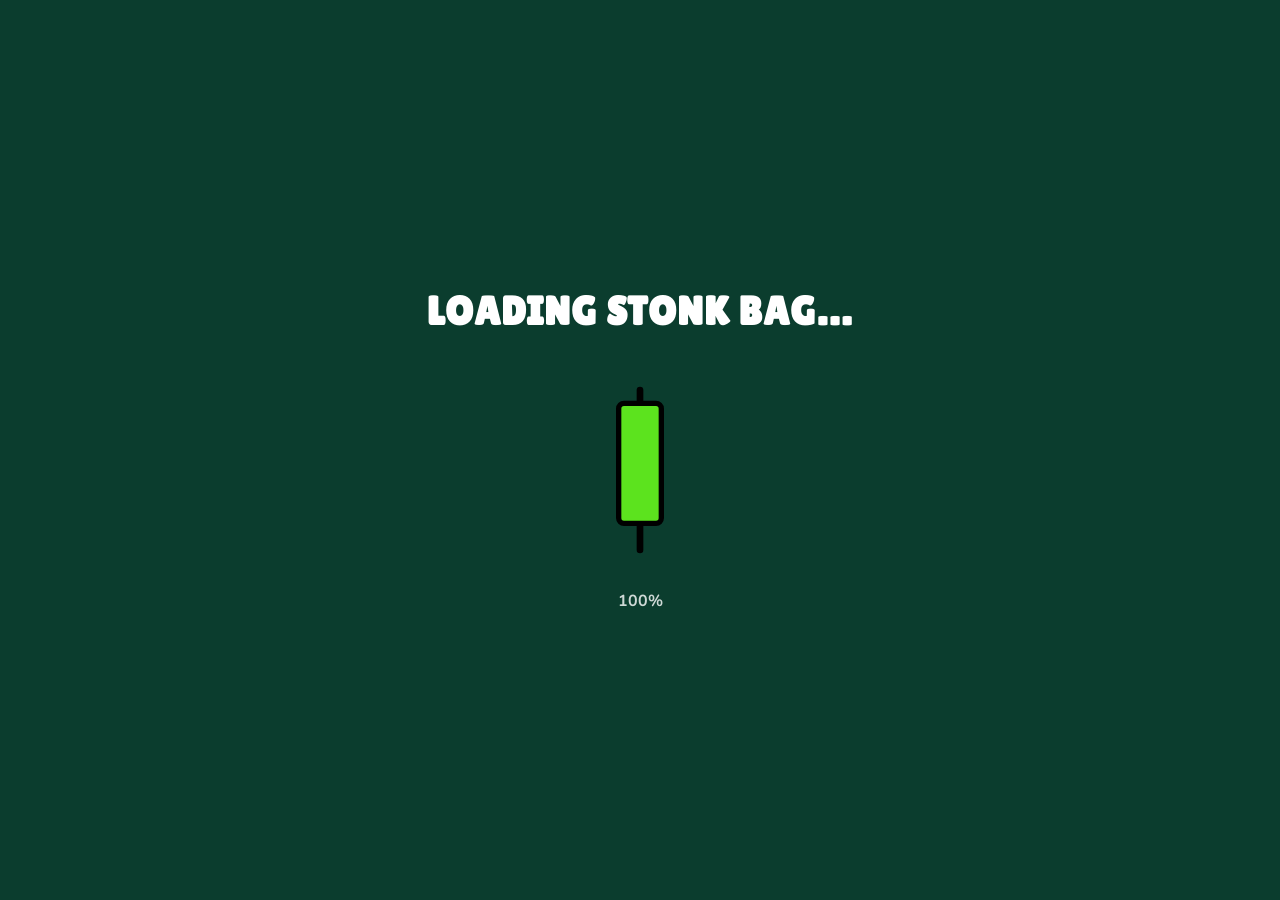
<file: stonkszn/portfolio.html>
<!DOCTYPE html>
<html lang="en">
<head>
  <meta charset="UTF-8">
  <meta name="viewport" content="width=device-width, initial-scale=1">
  <title>Stonk Bag — Wallet Portfolio | $STONKSZN</title>
  <meta name="description" content="Paste any Robinhood Chain wallet address and see which tracked stonk tokens it holds. Read-only — no wallet connection required.">
  <meta name="theme-color" content="#0B3D2E">
  <link rel="canonical" href="https://stonkszn.world/portfolio.html">
  <link rel="icon" type="image/png" href="img/favicon.png">
  <link rel="apple-touch-icon" href="img/apple-touch-icon.png">
  <meta property="og:type" content="website">
  <meta property="og:url" content="https://stonkszn.world/portfolio.html">
  <meta property="og:title" content="Stonk Bag — Wallet Portfolio | $STONKSZN">
  <meta property="og:description" content="Paste any Robinhood Chain wallet address and see which tracked stonk tokens it holds.">
  <meta property="og:image" content="img/og.jpg">
  <meta name="twitter:card" content="summary_large_image">
  <meta name="twitter:title" content="Stonk Bag — Wallet Portfolio">
  <meta name="twitter:description" content="Check any wallet's stonk token holdings on Robinhood Chain. Read-only.">
  <meta name="twitter:image" content="img/og.jpg">
  <link rel="preconnect" href="https://fonts.googleapis.com">
  <link rel="preconnect" href="https://fonts.gstatic.com" crossorigin="">
  <link href="https://fonts.googleapis.com/css2?family=Lilita+One&family=Nunito:wght@600;700;800;900&display=swap" rel="stylesheet">
  <link rel="stylesheet" href="css/styles.css">
</head>
<body>
  <!-- Loading -->
  <div id="loading" class="loading-screen" role="status" aria-live="polite" aria-label="Loading Stonk Bag">
    <p class="loading-title">LOADING STONK BAG…</p>
    <div class="loading-candle-wrap">
      <svg class="loading-candle" viewBox="0 0 48 140" aria-hidden="true">
        <line x1="24" y1="10" x2="24" y2="130" stroke="#000" stroke-width="5" stroke-linecap="round"></line>
        <rect id="candle-fill" x="8" y="110" width="32" height="8" rx="4" fill="#5CE31E" stroke="#000" stroke-width="4"></rect>
      </svg>
    </div>
    <p id="loading-pct" class="loading-pct">0%</p>
  </div>

  <a class="skip-link" href="#main">Skip to content</a>

  <div class="custom-cursor-dot" id="cursor-dot" hidden></div>

  <!-- Nav -->
  <header class="site-header" id="site-header">
    <nav class="nav" aria-label="Primary">
      <a class="nav-brand" href="index.html#hero">
        <img src="img/logo.png" alt="" width="40" height="40" class="nav-logo">
        <span>$STONKSZN</span>
      </a>
      <ul class="nav-links">
        <li><a href="index.html#about">About</a></li>
        <li><a href="index.html#stonkverse">Stonkverse</a></li>
        <li><a href="index.html#tokenomics">Tokenomics</a></li>
        <li><a href="index.html#how-to-buy">How to Buy</a></li>
        <li><a href="index.html#community">Community</a></li>
        <li><a href="portfolio.html" aria-current="page">Portfolio</a></li>
      </ul>
      <a class="comic-btn comic-btn--primary nav-buy" href="index.html#tokenomics">BUY $STONKSZN</a>
      <button type="button" class="nav-toggle" id="nav-toggle" aria-expanded="false" aria-controls="mobile-menu" aria-label="Open menu">
        <span></span><span></span><span></span>
      </button>
    </nav>
    <div class="mobile-menu" id="mobile-menu">
      <ul>
        <li><a href="index.html#about">About</a></li>
        <li><a href="index.html#stonkverse">Stonkverse</a></li>
        <li><a href="index.html#tokenomics">Tokenomics</a></li>
        <li><a href="index.html#how-to-buy">How to Buy</a></li>
        <li><a href="index.html#community">Community</a></li>
        <li><a href="portfolio.html">Portfolio</a></li>
        <li><a class="comic-btn comic-btn--primary" href="index.html#tokenomics">BUY $STONKSZN</a></li>
      </ul>
    </div>
  </header>

  <main id="main" hidden>
    <!-- Portfolio hero -->
    <section class="section section--forest portfolio-hero">
      <div class="container container--mid center">
        <h1 class="section-title text-white">CHECK YOUR <span class="text-lime">STONK BAG</span></h1>
        <p class="section-lead text-white-80">Paste any Robinhood Chain wallet address to see which tracked stonk tokens it's holding. Fully read-only — nothing to connect, sign, or approve.</p>

        <div class="comic-panel wallet-search-panel">
          <label class="wallet-search-label" for="wallet-input">Wallet Address</label>
          <div class="wallet-search-row">
            <input id="wallet-input" class="wallet-input" type="text" placeholder="0x..." autocomplete="off" spellcheck="false" inputmode="text">
            <button type="button" class="comic-btn comic-btn--primary" id="wallet-search-btn">CHECK BALANCE</button>
          </div>
          <p class="wallet-search-hint" id="wallet-hint"></p>
        </div>
      </div>
    </section>

    <!-- Results -->
    <section class="section section--cream">
      <div class="container">
        <div class="portfolio-state" id="portfolio-idle">
          <p>Enter a wallet address above to see what's in the bag.</p>
        </div>

        <div class="portfolio-state" id="portfolio-loading" hidden>
          <div class="portfolio-spinner" aria-hidden="true"></div>
          <p>Scanning Robinhood Chain…</p>
        </div>

        <div class="portfolio-state" id="portfolio-error" hidden>
          <p class="portfolio-error-text" id="portfolio-error-text">Something went wrong.</p>
        </div>

        <div id="portfolio-results-content" hidden>
          <div class="comic-panel wallet-native-card">
            <p class="tok-label">Native Balance</p>
            <p class="wallet-native-value"><span id="native-balance">0</span> ETH</p>
            <p class="wallet-address-echo" id="address-echo"></p>
          </div>

          <h2 class="portfolio-subtitle">IN THE BAG</h2>
          <ul class="stonk-grid" id="holdings-grid"></ul>
          <p class="no-holdings" id="no-holdings" hidden>No tracked stonk tokens found in this wallet yet.</p>

          <details class="portfolio-tracked">
            <summary>ALL TRACKED STONKS (<span id="tracked-count">0</span>)</summary>
            <ul class="tracked-pill-list" id="tracked-pill-list"></ul>
          </details>
        </div>
      </div>
    </section>
  </main>

  <footer class="site-footer" id="site-footer" hidden>
    <div class="container footer-grid">
      <div>
        <a class="nav-brand" href="index.html#hero">
          <img src="img/logo.png" alt="" width="48" height="48" class="nav-logo">
          <span>$STONKSZN</span>
        </a>
        <p class="footer-tag">$STONKSZN is leading every stonks token into the crypto market.</p>
      </div>
      <div>
        <p class="footer-head">Navigate</p>
        <ul class="footer-links">
          <li><a href="index.html#about">About</a></li>
          <li><a href="index.html#stonkverse">Stonkverse</a></li>
          <li><a href="index.html#tokenomics">Tokenomics</a></li>
          <li><a href="index.html#how-to-buy">How to Buy</a></li>
          <li><a href="index.html#community">Community</a></li>
          <li><a href="portfolio.html">Portfolio</a></li>
        </ul>
      </div>
      <div>
        <p class="footer-head">Community</p>
        <ul class="footer-links">
          <li>
            <a href="https://x.com/stonksznrh" target="_blank" rel="noopener noreferrer">
              <img class="footer-social-svg footer-social-svg--light" src="img/icons/x.svg" alt="" width="16" height="16">
              X / Twitter
            </a>
          </li>
          <li>
            <a href="https://t.me/STONKSZN_RH" target="_blank" rel="noopener noreferrer">
              <img class="footer-social-svg footer-social-svg--light" src="img/icons/telegram.svg" alt="" width="16" height="16">
              Telegram
            </a>
          </li>
          <li>
            <a href="https://dexscreener.com/robinhood" target="_blank" rel="noopener noreferrer">
              <img class="footer-social-svg" src="img/icons/dexscreener.svg" alt="" width="16" height="16">
              DexScreener
            </a>
          </li>
        </ul>
      </div>
    </div>
    <div class="container">
      <div class="comic-panel footer-contract">
        <p class="tok-label">Contract Address</p>
        <div class="tok-row">
          <code id="footer-contract">CA SOON</code>
          <button type="button" class="comic-btn comic-btn--primary" id="copy-footer" disabled>COPY</button>
        </div>
      </div>
      <p class="disclaimer">$STONKSZN is a community-driven meme token created for entertainment purposes. It does not provide financial advice or promise financial returns. Always conduct your own research. Balances shown on this page are read directly from Robinhood Chain and are provided for informational purposes only.</p>
      <p class="copyright">© <span id="year">2026</span> Stonk Season ($STONKSZN). All rights reserved. For entertainment purposes only.</p>
    </div>
  </footer>

  <script src="js/config.js" defer></script>
  <script src="js/wallet.js" defer></script>
</body>
</html>
</file>
<file: stonkszn/css/styles.css>
/* Stonk Season — static site styles */

:root {
  --forest: #0b3d2e;
  --forest-deep: #06281e;
  --lime: #5ce31e;
  --lime-bright: #7cff3a;
  --ink: #0a0a0a;
  --cream: #f3efe6;
  --blue: #2563eb;
  --red: #e11d48;
  --gold: #f5c518;
  --font-display: "Lilita One", system-ui, sans-serif;
  --font-body: "Nunito", system-ui, sans-serif;
}

*,
*::before,
*::after {
  box-sizing: border-box;
}

html {
  scroll-behavior: smooth;
}

@media (prefers-reduced-motion: reduce) {
  html {
    scroll-behavior: auto;
  }
}

body {
  margin: 0;
  background: var(--forest);
  color: #fff;
  font-family: var(--font-body);
  font-weight: 700;
  overflow-x: hidden;
}

img {
  max-width: 100%;
  height: auto;
  display: block;
}

a {
  color: inherit;
}

ul,
ol {
  list-style: none;
  margin: 0;
  padding: 0;
}

h1,
h2,
h3 {
  font-family: var(--font-display);
  font-weight: 400;
  line-height: 0.95;
  margin: 0;
}

p {
  margin: 0;
}

.text-lime {
  color: var(--lime);
}
.text-forest {
  color: var(--forest);
}
.text-white {
  color: #fff;
}
.text-white-80 {
  color: rgba(255, 255, 255, 0.8);
}

.container {
  width: min(1120px, calc(100% - 2rem));
  margin-inline: auto;
}
.container--narrow {
  width: min(720px, calc(100% - 2rem));
}
.container--mid {
  width: min(960px, calc(100% - 2rem));
}
.center {
  text-align: center;
}

.skip-link {
  position: absolute;
  left: -9999px;
  top: 0;
  z-index: 110;
  background: var(--lime);
  color: var(--ink);
  padding: 0.75rem 1rem;
  border-radius: 10px;
  border: 3px solid var(--ink);
  font-weight: 800;
}
.skip-link:focus {
  left: 0.75rem;
  top: 0.75rem;
}

/* Loading */
.loading-screen {
  position: fixed;
  inset: 0;
  z-index: 100;
  display: flex;
  flex-direction: column;
  align-items: center;
  justify-content: center;
  background: var(--forest);
}
.loading-title {
  font-family: var(--font-display);
  font-size: clamp(1.5rem, 5vw, 2.5rem);
  letter-spacing: 0.02em;
  margin-bottom: 2.5rem;
  text-align: center;
  padding: 0 1rem;
}
.loading-candle-wrap {
  height: 12rem;
  width: 4rem;
}
.loading-candle {
  width: 100%;
  height: 100%;
}
.loading-pct {
  margin-top: 1.5rem;
  opacity: 0.8;
  font-variant-numeric: tabular-nums;
}
.loading-screen.is-done {
  opacity: 0;
  pointer-events: none;
  transition: opacity 0.35s ease;
}

/* Header */
.site-header {
  position: fixed;
  inset-inline: 0;
  top: 0;
  z-index: 50;
  padding: 1rem 0;
  transition: padding 0.3s, background 0.3s, box-shadow 0.3s;
}
.site-header.is-scrolled {
  padding: 0.5rem 0;
  background: rgba(11, 61, 46, 0.95);
  border-bottom: 3px solid var(--ink);
  box-shadow: 0 4px 0 #000;
}
.nav {
  width: min(1120px, calc(100% - 2rem));
  margin-inline: auto;
  display: flex;
  align-items: center;
  justify-content: space-between;
  gap: 1rem;
}
.nav-brand {
  display: inline-flex;
  align-items: center;
  gap: 0.5rem;
  text-decoration: none;
  font-family: var(--font-display);
  font-size: 1.35rem;
  letter-spacing: 0.02em;
}
.nav-logo {
  width: 2.5rem;
  height: 2.5rem;
  border-radius: 0.75rem;
  border: 2.5px solid var(--ink);
  object-fit: cover;
  box-shadow: 2px 2px 0 #000;
}
.nav-brand:hover .nav-logo {
  transform: rotate(-8deg);
}
.nav-links {
  display: none;
  gap: 0.25rem;
}
.nav-links a {
  text-decoration: none;
  padding: 0.5rem 0.75rem;
  border-radius: 8px;
  font-size: 0.9rem;
  font-weight: 800;
  color: rgba(255, 255, 255, 0.9);
}
.nav-links a:hover {
  color: var(--lime);
}
.nav-buy {
  display: none;
  padding: 0.65rem 1.1rem !important;
  font-size: 1rem !important;
}
.nav-toggle {
  width: 2.75rem;
  height: 2.75rem;
  border-radius: 12px;
  border: 3px solid var(--ink);
  background: var(--lime);
  box-shadow: 3px 3px 0 #000;
  position: relative;
  cursor: pointer;
}
.nav-toggle span {
  position: absolute;
  left: 0.65rem;
  right: 0.65rem;
  height: 3px;
  background: var(--ink);
  transition: transform 0.2s, opacity 0.2s, top 0.2s;
}
.nav-toggle span:nth-child(1) {
  top: 0.75rem;
}
.nav-toggle span:nth-child(2) {
  top: 50%;
  transform: translateY(-50%);
}
.nav-toggle span:nth-child(3) {
  bottom: 0.75rem;
}
.nav-toggle.is-open span:nth-child(1) {
  top: 50%;
  transform: translateY(-50%) rotate(45deg);
}
.nav-toggle.is-open span:nth-child(2) {
  opacity: 0;
}
.nav-toggle.is-open span:nth-child(3) {
  bottom: auto;
  top: 50%;
  transform: translateY(-50%) rotate(-45deg);
}
.mobile-menu {
  display: none;
  background: var(--forest);
  border-bottom: 3px solid var(--ink);
  padding: 0.5rem 1rem 1rem;
}
.mobile-menu.is-open {
  display: block;
}
.mobile-menu a {
  display: block;
  text-decoration: none;
  padding: 0.85rem 1rem;
  font-family: var(--font-display);
  font-size: 1.25rem;
  border-radius: 12px;
}
.mobile-menu a:hover {
  background: rgba(255, 255, 255, 0.08);
}
.mobile-menu .comic-btn {
  margin-top: 0.5rem;
  width: 100%;
  text-align: center;
}

@media (min-width: 1024px) {
  .nav-links {
    display: flex;
  }
  .nav-buy {
    display: inline-flex;
  }
  .nav-toggle,
  .mobile-menu {
    display: none !important;
  }
}

/* Buttons */
.comic-btn {
  display: inline-flex;
  align-items: center;
  justify-content: center;
  gap: 0.5rem;
  padding: 0.85rem 1.5rem;
  font-family: var(--font-display);
  font-size: 1.15rem;
  text-transform: uppercase;
  letter-spacing: 0.02em;
  text-decoration: none;
  border: 3.5px solid var(--ink);
  border-radius: 18px;
  box-shadow: 4px 4px 0 #000;
  cursor: pointer;
  transition: transform 0.15s, box-shadow 0.15s;
  color: var(--ink);
}
.comic-btn:hover {
  transform: translate(2px, 2px) scale(1.03, 0.97);
  box-shadow: 2px 2px 0 #000;
}
.comic-btn:active {
  transform: translate(3px, 3px) scale(0.96, 1.04);
  box-shadow: 1px 1px 0 #000;
}
.comic-btn:disabled {
  opacity: 0.5;
  pointer-events: none;
}
.comic-btn:focus-visible {
  outline: 3px solid var(--gold);
  outline-offset: 3px;
}
.comic-btn--primary {
  background: var(--lime);
}
.comic-btn--primary:hover {
  background: var(--lime-bright);
}
.comic-btn--ghost {
  background: #fff;
}
.comic-btn--blue {
  background: var(--blue);
  color: #fff;
}
.comic-btn--lg {
  font-size: 1.5rem;
  padding: 1.1rem 2.25rem;
}

.comic-panel {
  border: 3.5px solid var(--ink);
  border-radius: 22px;
  box-shadow: 6px 6px 0 #000;
  background: #fff;
}

/* Sections */
.section {
  padding: 5rem 0;
  scroll-margin-top: 5.5rem;
}
.section--cream {
  background: var(--cream);
  color: var(--ink);
}
.section--forest {
  background: var(--forest);
  color: #fff;
}
.section-title {
  font-size: clamp(2.25rem, 7vw, 3.75rem);
  text-align: center;
}
.section-lead {
  margin: 1rem auto 0;
  max-width: 40rem;
  text-align: center;
  font-size: 1.05rem;
}

/* Hero */
.hero {
  position: relative;
  min-height: 100svh;
  display: flex;
  flex-direction: column;
  overflow: hidden;
  padding-top: 5.5rem;
  background: var(--forest);
}
.hero-bg {
  position: absolute;
  inset: 0;
  pointer-events: none;
  opacity: 1;
  z-index: 0;
}
.hero-bg-img {
  position: absolute;
  inset: 0;
  width: 100%;
  height: 100%;
  object-fit: cover;
  object-position: center;
}
.hero-bg-scrim {
  position: absolute;
  inset: 0;
  background: rgba(11, 61, 46, 0.52);
}
.hero-chart {
  position: absolute;
  border: 5px solid #000;
  border-radius: 16px;
  background: #0b7a4b;
  opacity: 0.55;
  z-index: 1;
}
.hero-chart--left {
  left: -4%;
  top: 22%;
  width: min(38%, 26rem);
  height: 11rem;
}
.hero-chart--right {
  right: -4%;
  top: 32%;
  width: min(32%, 20rem);
  height: 10rem;
  background: #064e3b;
}
.hero-inner {
  position: relative;
  z-index: 2;
  width: min(1120px, calc(100% - 2rem));
  margin: 0 auto;
  flex: 1;
  display: flex;
  flex-direction: column;
  align-items: center;
  text-align: center;
  padding-bottom: 1.5rem;
}
.hero-title {
  font-size: clamp(2.75rem, 12vw, 7rem);
  color: #fff;
}
.comic-impact {
  text-shadow: 3px 3px 0 #000, -1px -1px 0 #000, 1px -1px 0 #000, -1px 1px 0 #000;
}
.hero-sub {
  margin-top: 1rem;
  max-width: 36rem;
  font-size: clamp(1rem, 2.5vw, 1.15rem);
  color: rgba(255, 255, 255, 0.9);
}
.hero-contract {
  position: relative;
  z-index: 2;
  margin-top: 1.1rem;
  display: inline-flex;
  align-items: center;
  gap: 0.6rem;
  flex-wrap: wrap;
  justify-content: center;
  max-width: min(90vw, 34rem);
  background: rgba(243, 239, 230, 0.96);
  border: 3px solid var(--ink);
  border-radius: 999px;
  padding: 0.5rem 0.5rem 0.5rem 1.1rem;
  box-shadow: 3px 3px 0 rgba(0, 0, 0, 0.4);
}
.hero-contract-label {
  font-weight: 900;
  font-size: 0.72rem;
  letter-spacing: 0.08em;
  color: var(--forest);
  text-transform: uppercase;
  white-space: nowrap;
}
.hero-contract code {
  font-family: ui-monospace, monospace;
  font-size: 0.75rem;
  font-weight: 700;
  color: var(--ink);
  word-break: break-all;
  line-height: 1.3;
}
.hero-contract-copy {
  flex-shrink: 0;
  border: 2.5px solid var(--ink);
  background: var(--lime);
  color: var(--ink);
  font-weight: 900;
  font-size: 0.68rem;
  letter-spacing: 0.04em;
  padding: 0.4rem 0.8rem;
  border-radius: 999px;
  cursor: pointer;
  white-space: nowrap;
  transition: transform 0.15s ease, background 0.15s ease;
}
.hero-contract-copy:hover {
  transform: translateY(-1px);
  background: var(--lime-bright);
}
@media (max-width: 480px) {
  .hero-contract {
    padding: 0.5rem 0.5rem 0.5rem 0.9rem;
  }
  .hero-contract code {
    font-size: 0.68rem;
  }
}
.hero-mascot-wrap {
  position: relative;
  margin-top: 1.25rem;
  width: min(78vw, 360px);
}
.hero-coins {
  position: absolute;
  left: 50%;
  top: -10%;
  bottom: -5%;
  width: min(100vw, 52rem);
  transform: translateX(-50%);
  overflow: hidden;
  pointer-events: none;
  z-index: 0;
}
.hero-mascot {
  position: relative;
  z-index: 1;
}
.hero-coin {
  position: absolute;
  bottom: -10%;
  width: 3rem;
  height: 3rem;
  animation: coin-rise linear infinite;
  opacity: 0;
  border-radius: 50%;
  border: 3px solid var(--ink);
  background: #fff;
  overflow: hidden;
  box-shadow: 3px 3px 0 rgba(0, 0, 0, 0.45);
}
.hero-coin img {
  width: 100%;
  height: 100%;
  object-fit: contain;
  padding: 12%;
  background: #fff;
}
.hero-mascot img,
.final-mascot img {
  width: 100%;
  filter: drop-shadow(4px 6px 0 rgba(0, 0, 0, 0.35));
}
.hero-ctas {
  margin-top: 1.25rem;
  display: flex;
  flex-wrap: wrap;
  gap: 0.75rem;
  justify-content: center;
}
.hero-slogan {
  margin-top: 1.1rem;
  color: var(--gold);
  font-weight: 800;
  font-size: 0.95rem;
}

.market-ticker {
  position: relative;
  z-index: 2;
  margin-top: auto;
  overflow: hidden;
  border-block: 3.5px solid var(--ink);
  background: var(--ink);
}
.ticker-track {
  display: flex;
  width: max-content;
  animation: ticker-scroll 32s linear infinite;
}
.ticker-item {
  display: flex;
  align-items: center;
  gap: 0.75rem;
  padding: 0.65rem 1.25rem;
  white-space: nowrap;
  font-family: var(--font-display);
  font-size: 1.15rem;
  color: var(--lime);
}
.ticker-dot {
  width: 0.55rem;
  height: 0.55rem;
  border-radius: 50%;
  background: var(--lime);
}
.ticker-up {
  color: var(--gold);
}

/* About */
.about-panel {
  max-width: 48rem;
  margin: 0 auto 3rem;
  padding: clamp(1.5rem, 4vw, 3rem);
  text-align: center;
  background: #fff;
}
.about-panel h2 {
  font-size: clamp(2rem, 6vw, 3.5rem);
  color: var(--ink);
}
.about-panel p {
  margin-top: 1.25rem;
  font-size: 1.05rem;
  color: rgba(10, 10, 10, 0.85);
  line-height: 1.6;
}
.feature-grid {
  display: grid;
  gap: 1.25rem;
}
@media (min-width: 640px) {
  .feature-grid {
    grid-template-columns: repeat(3, 1fr);
  }
}
.feature-card {
  padding: 1.5rem;
  text-align: center;
  background: #fff;
  transition: transform 0.2s, box-shadow 0.2s;
}
.feature-card:hover {
  transform: translate(-2px, -3px) rotate(-1deg);
  box-shadow: 8px 8px 0 #000;
}
.feature-card h3 {
  margin-top: 1rem;
  font-size: 1.5rem;
}
.feature-card p {
  margin-top: 0.65rem;
  font-size: 0.92rem;
  color: rgba(10, 10, 10, 0.72);
  line-height: 1.5;
}
.feature-icon {
  width: 5.5rem;
  height: 5.5rem;
  margin: 0 auto;
  display: block;
  transition: transform 0.25s ease;
}
.feature-card:hover .feature-icon {
  transform: scale(1.08) rotate(-4deg);
}

/* Stonkverse */
.stonk-grid {
  margin-top: 2.5rem;
  display: grid;
  grid-template-columns: repeat(2, 1fr);
  gap: 1rem;
}
@media (min-width: 640px) {
  .stonk-grid {
    grid-template-columns: repeat(3, 1fr);
  }
}
@media (min-width: 768px) {
  .stonk-grid {
    grid-template-columns: repeat(4, 1fr);
  }
}
@media (min-width: 1024px) {
  .stonk-grid {
    grid-template-columns: repeat(5, 1fr);
  }
}
.coin-card {
  width: 100%;
  padding: 1rem;
  text-align: center;
  background: var(--cream);
  cursor: pointer;
  font: inherit;
  color: var(--ink);
  transition: transform 0.2s, box-shadow 0.2s;
}
.coin-card:hover {
  transform: translateY(-6px) rotate(2deg);
  box-shadow: 8px 8px 0 #000;
}
.coin-card:focus-visible {
  outline: 3px solid var(--gold);
  outline-offset: 3px;
}
.coin-art {
  width: 5rem;
  height: 5rem;
  margin: 0 auto;
  border-radius: 50%;
  border: 3.5px solid var(--ink);
  background: #fff;
  object-fit: contain;
  padding: 0.35rem;
  box-shadow: 3px 3px 0 #000;
}
.coin-card:hover .coin-art {
  animation: coin-tilt 0.55s ease;
}
.coin-name {
  display: block;
  margin-top: 0.75rem;
  font-family: var(--font-display);
  font-size: 1.15rem;
  line-height: 1.1;
}
.coin-ticker {
  display: block;
  color: var(--forest);
  font-weight: 800;
  font-size: 0.85rem;
}
.coin-label {
  display: block;
  margin-top: 0.2rem;
  font-size: 0.7rem;
  text-transform: uppercase;
  letter-spacing: 0.04em;
  color: rgba(10, 10, 10, 0.55);
}

/* Market */
.market-panel {
  margin-top: 2.5rem;
  padding: clamp(1rem, 3vw, 1.5rem);
  background: #06281e;
  position: relative;
  overflow: hidden;
}
.market-hud {
  display: flex;
  flex-wrap: wrap;
  gap: 0.5rem;
  margin-bottom: 0.75rem;
  position: relative;
  z-index: 2;
}
.market-badge {
  display: inline-flex;
  align-items: center;
  font-family: var(--font-display);
  font-size: 0.85rem;
  letter-spacing: 0.03em;
  padding: 0.35rem 0.7rem;
  border: 3px solid #000;
  border-radius: 999px;
  background: var(--lime);
  color: var(--ink);
  box-shadow: 2px 2px 0 #000;
}
.market-badge--live {
  background: var(--red);
  color: #fff;
  animation: market-pulse 1.4s ease-in-out infinite;
}
.market-badge--up {
  background: var(--gold);
}
.market-chart {
  position: relative;
  height: clamp(18rem, 48vw, 26rem);
  border: 3.5px solid #000;
  border-radius: 16px;
  background: #0b3d2e;
  overflow: hidden;
}
.market-grid {
  position: absolute;
  inset: 0;
  background-image:
    linear-gradient(rgba(255, 255, 255, 0.08) 2px, transparent 2px),
    linear-gradient(90deg, rgba(255, 255, 255, 0.08) 2px, transparent 2px);
  background-size: 48px 48px;
  opacity: 0.55;
  pointer-events: none;
}
.market-trend {
  position: absolute;
  inset: 0;
  width: 100%;
  height: 100%;
  z-index: 1;
  pointer-events: none;
}
.market-area,
.market-line,
.market-line-ink,
.market-arrow {
  opacity: 0;
}
.market-panel.is-playing .market-area {
  animation: market-fade 0.6s ease 0.15s forwards;
}
.market-panel.is-playing .market-line,
.market-panel.is-playing .market-line-ink {
  stroke-dasharray: 1400;
  stroke-dashoffset: 1400;
  animation: market-draw 1.4s ease 0.25s forwards;
}
.market-panel.is-playing .market-arrow {
  animation: market-pop 0.45s cubic-bezier(0.34, 1.56, 0.64, 1) 1.4s forwards;
}
.market-candles {
  position: absolute;
  inset: 1rem 0.75rem 1.25rem;
  display: flex;
  align-items: flex-end;
  justify-content: space-between;
  gap: 0.25rem;
  z-index: 2;
}
.market-col {
  flex: 1;
  display: flex;
  flex-direction: column;
  align-items: center;
  justify-content: flex-end;
  height: 100%;
  min-width: 0;
}
.market-coin-wrap {
  display: flex;
  flex-direction: column;
  align-items: center;
  gap: 0.2rem;
  margin-bottom: 0.25rem;
  opacity: 0;
  transform: translateY(16px) scale(0.85);
}
.market-panel.is-playing .market-coin-wrap {
  animation: market-coin-in 0.45s cubic-bezier(0.34, 1.5, 0.64, 1) forwards;
  animation-delay: calc(0.2s + var(--i) * 0.08s);
}
.market-coin {
  width: clamp(1.6rem, 4.2vw, 2.85rem);
  height: clamp(1.6rem, 4.2vw, 2.85rem);
  border-radius: 50%;
  border: 3px solid #000;
  background: #fff;
  object-fit: contain;
  padding: 10%;
  box-shadow: 2px 2px 0 #000;
}
.market-ticker-tag {
  font-family: var(--font-display);
  font-size: clamp(0.55rem, 1.6vw, 0.75rem);
  color: var(--lime);
  text-shadow: 1px 1px 0 #000;
  letter-spacing: 0.02em;
}
.market-wick {
  width: 3px;
  background: #000;
  border-radius: 2px;
  transform: scaleY(0);
  transform-origin: bottom;
}
.market-panel.is-playing .market-wick {
  animation: market-grow 0.5s ease forwards;
  animation-delay: calc(0.12s + var(--i) * 0.08s);
}
.market-candle {
  width: 100%;
  max-width: 2.75rem;
  height: 0;
  border-radius: 5px;
  border: 3px solid #000;
  background: var(--lime);
  box-shadow: 3px 3px 0 rgba(0, 0, 0, 0.35);
  position: relative;
  overflow: hidden;
  transform-origin: bottom center;
}
.market-panel.is-playing .market-candle {
  animation: market-candle-grow 0.55s cubic-bezier(0.22, 1.2, 0.36, 1) forwards;
  animation-delay: calc(0.12s + var(--i) * 0.08s);
}
.market-candle-shine {
  position: absolute;
  left: 18%;
  top: 10%;
  bottom: 10%;
  width: 22%;
  border-radius: 3px;
  background: rgba(255, 255, 255, 0.35);
}
.market-burst {
  position: absolute;
  right: 4%;
  top: 8%;
  z-index: 3;
  pointer-events: none;
}
.market-burst span {
  position: absolute;
  width: 0.55rem;
  height: 0.55rem;
  border: 2px solid #000;
  border-radius: 2px;
  background: var(--gold);
  opacity: 0;
}
.market-burst span:nth-child(1) {
  left: 0;
  top: 0;
}
.market-burst span:nth-child(2) {
  left: 1.2rem;
  top: 0.8rem;
  background: var(--lime);
}
.market-burst span:nth-child(3) {
  left: -0.6rem;
  top: 1.1rem;
  background: #fff;
}
.market-panel.is-playing .market-burst span {
  animation: market-burst 0.7s ease forwards;
  animation-delay: 1.45s;
}
.market-caption {
  margin-top: 0.85rem;
  text-align: center;
  font-family: var(--font-display);
  font-size: clamp(0.95rem, 2.5vw, 1.2rem);
  color: var(--lime);
  letter-spacing: 0.04em;
}

@keyframes market-grow {
  to {
    transform: scaleY(1);
  }
}
@keyframes market-candle-grow {
  from {
    height: 0;
  }
  to {
    height: var(--h);
  }
}
@keyframes market-coin-in {
  to {
    opacity: 1;
    transform: none;
  }
}
@keyframes market-draw {
  from {
    opacity: 1;
    stroke-dashoffset: 1400;
  }
  to {
    opacity: 1;
    stroke-dashoffset: 0;
  }
}
@keyframes market-fade {
  to {
    opacity: 1;
  }
}
@keyframes market-pop {
  from {
    opacity: 0;
    transform: scale(0.4) translate(-8px, 10px);
  }
  to {
    opacity: 1;
    transform: none;
  }
}
@keyframes market-burst {
  to {
    opacity: 1;
    transform: translate(var(--bx, 8px), var(--by, -12px)) rotate(20deg);
  }
}
.market-burst span:nth-child(1) {
  --bx: 14px;
  --by: -16px;
}
.market-burst span:nth-child(2) {
  --bx: 22px;
  --by: -6px;
}
.market-burst span:nth-child(3) {
  --bx: -10px;
  --by: -14px;
}
@keyframes market-pulse {
  0%,
  100% {
    transform: scale(1);
  }
  50% {
    transform: scale(1.05);
  }
}

@media (prefers-reduced-motion: reduce) {
  .market-badge--live {
    animation: none;
  }
  .market-panel .market-area,
  .market-panel .market-line,
  .market-panel .market-line-ink,
  .market-panel .market-arrow,
  .market-panel .market-coin-wrap,
  .market-panel .market-wick,
  .market-panel .market-candle,
  .market-panel .market-burst span {
    opacity: 1 !important;
    transform: none !important;
    animation: none !important;
    stroke-dashoffset: 0 !important;
  }
  .market-panel .market-candle {
    height: var(--h) !important;
  }
  .market-panel .market-wick {
    transform: scaleY(1) !important;
  }
}

/* Tokenomics */
.tok-grid {
  margin-top: 2.5rem;
  display: grid;
  gap: 1rem;
}
@media (min-width: 640px) {
  .tok-grid {
    grid-template-columns: repeat(2, 1fr);
  }
}
@media (min-width: 1024px) {
  .tok-grid {
    grid-template-columns: repeat(4, 1fr);
  }
}
.tok-card,
.tok-contract {
  padding: 1.25rem 1.5rem;
  background: var(--cream);
  color: var(--ink);
}
.tok-contract {
  margin-top: 1rem;
  background: #fff;
}
.tok-label {
  font-size: 0.75rem;
  font-weight: 800;
  text-transform: uppercase;
  letter-spacing: 0.06em;
  color: rgba(10, 10, 10, 0.55);
}
.tok-value {
  margin-top: 0.5rem;
  font-family: var(--font-display);
  font-size: clamp(1.35rem, 3vw, 1.85rem);
  word-break: break-word;
}
.tok-row {
  margin-top: 0.75rem;
  display: flex;
  flex-direction: column;
  gap: 0.75rem;
}
@media (min-width: 640px) {
  .tok-row {
    flex-direction: row;
    align-items: center;
  }
}
.tok-row code {
  flex: 1;
  font-family: ui-monospace, monospace;
  font-size: 0.9rem;
  font-weight: 700;
  word-break: break-all;
  background: var(--cream);
  border: 3px solid var(--ink);
  border-radius: 12px;
  padding: 0.75rem 1rem;
}
.tok-hint {
  margin-top: 0.75rem;
  font-size: 0.9rem;
  color: rgba(10, 10, 10, 0.6);
}

/* How to buy */
.buy-track {
  position: relative;
  margin-top: 3rem;
}
.buy-line {
  display: none;
}
.buy-traveler {
  display: none;
}
.buy-steps {
  display: grid;
  gap: 1.15rem;
}
.buy-steps li {
  padding: 1.25rem;
  background: #fff;
}
.step-num {
  display: inline-flex;
  width: 3rem;
  height: 3rem;
  align-items: center;
  justify-content: center;
  border-radius: 50%;
  border: 3.5px solid var(--ink);
  background: var(--lime);
  font-family: var(--font-display);
  font-size: 1.25rem;
  box-shadow: 3px 3px 0 #000;
}
.buy-steps h3 {
  margin-top: 0.85rem;
  font-size: 1.25rem;
}
.buy-steps p {
  margin-top: 0.5rem;
  font-size: 0.9rem;
  color: rgba(10, 10, 10, 0.7);
  line-height: 1.5;
}
.center-cta {
  margin-top: 2.5rem;
  display: flex;
  justify-content: center;
}
@media (min-width: 768px) {
  .buy-line {
    display: block;
    position: absolute;
    left: 1rem;
    right: 1rem;
    top: 3.25rem;
    height: 6px;
    background: var(--ink);
    border-radius: 999px;
  }
  .buy-traveler {
    display: block;
    position: absolute;
    top: 1.35rem;
    left: 0;
    width: 4rem;
    height: 4rem;
    margin-left: -2rem;
    z-index: 2;
    transition: left 0.1s linear;
  }
  .buy-traveler img {
    width: 100%;
    height: 100%;
    border-radius: 50%;
    border: 3px solid #000;
    box-shadow: 3px 3px 0 #000;
  }
  .buy-steps {
    grid-template-columns: repeat(4, 1fr);
  }
}

/* Community */
.social-row {
  margin-top: 2.25rem;
  display: flex;
  flex-direction: column;
  gap: 0.85rem;
  align-items: stretch;
}
@media (min-width: 640px) {
  .social-row {
    flex-direction: row;
    flex-wrap: wrap;
    justify-content: center;
  }
  .social-row .comic-btn {
    min-width: 12.5rem;
  }
}
.social-note {
  margin-top: 1.5rem;
  font-size: 0.9rem;
  color: rgba(255, 255, 255, 0.5);
}
.social-note a {
  color: var(--lime);
}
.social-svg {
  width: 1.35rem;
  height: 1.35rem;
  flex-shrink: 0;
  display: block;
}
.comic-btn--ghost .social-svg {
  /* X mark on white button */
  filter: none;
}
.comic-btn--blue .social-svg--on-dark {
  /* Telegram white glyph on blue */
  filter: brightness(0) invert(1);
}
.footer-links a {
  display: inline-flex;
  align-items: center;
  gap: 0.45rem;
}
.footer-social-svg {
  width: 1rem;
  height: 1rem;
  flex-shrink: 0;
}
.footer-social-svg--light {
  filter: brightness(0) invert(1);
}

/* Final CTA */
.final-panel {
  padding: clamp(1.5rem, 4vw, 3rem);
  background: var(--forest);
  overflow: hidden;
}
.final-layout {
  display: flex;
  flex-direction: column;
  align-items: center;
  gap: 2rem;
}
@media (min-width: 768px) {
  .final-layout {
    flex-direction: row;
    text-align: left;
  }
}
.final-mascot {
  position: relative;
  width: min(70vw, 280px);
  flex-shrink: 0;
}
.final-arrow {
  position: absolute;
  right: -0.5rem;
  top: 28%;
  width: clamp(5rem, 12vw, 8rem);
  filter: drop-shadow(3px 3px 0 #000);
}
.final-copy {
  flex: 1;
  text-align: center;
}
@media (min-width: 768px) {
  .final-copy {
    text-align: left;
  }
}
.final-line {
  font-family: var(--font-display);
  font-size: clamp(1.85rem, 5vw, 3.25rem);
  color: #fff;
  line-height: 0.95;
}
.final-copy .comic-btn {
  margin-top: 1.75rem;
}

/* Footer */
.site-footer {
  background: var(--ink);
  border-top: 4px solid var(--lime);
  padding: 3.5rem 0 2rem;
  color: #fff;
}
.footer-grid {
  display: grid;
  gap: 2rem;
}
@media (min-width: 768px) {
  .footer-grid {
    grid-template-columns: 1.2fr 1fr 1fr;
  }
}
.footer-tag {
  margin-top: 1rem;
  max-width: 22rem;
  font-size: 0.9rem;
  color: rgba(255, 255, 255, 0.7);
  line-height: 1.5;
}
.footer-head {
  font-family: var(--font-display);
  font-size: 1.15rem;
  color: var(--lime);
}
.footer-links {
  margin-top: 0.75rem;
  display: grid;
  gap: 0.45rem;
}
.footer-links a {
  text-decoration: none;
  color: rgba(255, 255, 255, 0.8);
  font-weight: 800;
}
.footer-links a:hover {
  color: var(--lime);
}
.footer-contract {
  margin-top: 2.5rem;
  padding: 1.15rem 1.35rem;
  background: var(--forest);
  border-color: var(--lime);
}
.footer-contract code {
  color: var(--lime);
  background: transparent;
  border-color: transparent;
  padding: 0;
}
.disclaimer {
  margin-top: 2rem;
  max-width: 48rem;
  font-size: 0.85rem;
  color: rgba(255, 255, 255, 0.55);
  line-height: 1.55;
}
.copyright {
  margin-top: 1.25rem;
  font-size: 0.75rem;
  color: rgba(255, 255, 255, 0.4);
}

/* Modal */
.modal[hidden] {
  display: none !important;
}
.modal {
  position: fixed;
  inset: 0;
  z-index: 60;
  display: flex;
  align-items: center;
  justify-content: center;
  padding: 1rem;
}
.modal-backdrop {
  position: absolute;
  inset: 0;
  background: rgba(10, 10, 10, 0.6);
}
.modal-card {
  position: relative;
  z-index: 1;
  width: min(28rem, 100%);
  padding: 2rem;
  text-align: center;
  background: #fff;
  color: var(--ink);
}
.modal-close {
  position: absolute;
  right: 0.75rem;
  top: 0.75rem;
  width: 2.5rem;
  height: 2.5rem;
  border-radius: 50%;
  border: 3px solid var(--ink);
  background: var(--lime);
  font-size: 1.5rem;
  font-weight: 900;
  cursor: pointer;
  line-height: 1;
}
.modal-logo {
  width: 7rem;
  height: 7rem;
  margin: 0 auto;
  border-radius: 50%;
  border: 3.5px solid var(--ink);
  object-fit: contain;
  padding: 0.4rem;
  background: #fff;
  box-shadow: 3px 3px 0 #000;
}
.modal-card h3 {
  margin-top: 1rem;
  font-size: 1.85rem;
}
.modal-ticker {
  color: var(--forest);
  font-weight: 800;
}
.modal-label {
  margin-top: 0.25rem;
  font-size: 0.75rem;
  font-weight: 800;
  text-transform: uppercase;
  color: var(--blue);
}
.modal-blurb {
  margin-top: 1rem;
  line-height: 1.55;
  color: rgba(10, 10, 10, 0.8);
}

/* Motion helpers */
.mascot-float {
  animation: mascot-bob 3.6s ease-in-out infinite;
}
.reveal,
.reveal-up {
  opacity: 0;
  transform: translateY(28px);
  transition: opacity 0.55s ease, transform 0.55s cubic-bezier(0.34, 1.4, 0.64, 1);
}
.reveal.is-in,
.reveal-up.is-in {
  opacity: 1;
  transform: none;
}
[data-hero="title"].is-in {
  animation: comic-pop 0.7s cubic-bezier(0.34, 1.56, 0.64, 1) both;
}

/* Custom cursor */
html.has-custom-cursor,
html.has-custom-cursor * {
  cursor: none !important;
}
.custom-cursor-dot {
  position: fixed;
  top: 0;
  left: 0;
  pointer-events: none;
  z-index: 200;
  opacity: 0;
  will-change: transform;
  width: 24px;
  height: 24px;
  margin: -12px 0 0 -12px;
  background-image: url("../img/icons/cursor-feather.png");
  background-repeat: no-repeat;
  background-position: center;
  background-size: contain;
  filter: drop-shadow(0 0 1px #fff) drop-shadow(0 0 2px rgba(255, 255, 255, 0.85));
}

.confetti-burst-piece {
  position: fixed;
  width: 10px;
  height: 10px;
  border: 2px solid #000;
  border-radius: 3px;
  z-index: 300;
  pointer-events: none;
  animation: confetti-burst 0.85s ease-out forwards;
}

@keyframes ticker-scroll {
  from {
    transform: translate3d(0, 0, 0);
  }
  to {
    transform: translate3d(-50%, 0, 0);
  }
}
@keyframes coin-rise {
  0% {
    transform: translate3d(0, 20%, 0) rotate(-8deg);
    opacity: 0;
  }
  12% {
    opacity: 0.9;
  }
  100% {
    transform: translate3d(0, -120vh, 0) rotate(12deg);
    opacity: 0;
  }
}
@keyframes mascot-bob {
  0%,
  100% {
    transform: translateY(0);
  }
  50% {
    transform: translateY(-10px);
  }
}
@keyframes coin-tilt {
  0% {
    transform: rotate(0) scale(1);
  }
  30% {
    transform: rotate(-12deg) scale(1.08);
  }
  60% {
    transform: rotate(10deg) scale(1.05);
  }
  100% {
    transform: rotate(0) scale(1);
  }
}
@keyframes comic-pop {
  from {
    transform: scale(1.55) rotate(-4deg);
    opacity: 0;
  }
  to {
    transform: none;
    opacity: 1;
  }
}
@keyframes confetti-burst {
  to {
    transform: translate(var(--dx), var(--dy)) rotate(var(--rot));
    opacity: 0;
  }
}

@media (prefers-reduced-motion: reduce) {
  .ticker-track,
  .hero-coin,
  .mascot-float,
  .coin-card:hover .coin-art {
    animation: none !important;
  }
  .reveal,
  .reveal-up {
    opacity: 1;
    transform: none;
    transition: none;
  }
  .comic-btn:hover,
  .feature-card:hover,
  .coin-card:hover {
    transform: none;
  }
}

@media (max-width: 768px) {
  .hero-coin {
    display: none;
  }
}

/* ===========================================================
   Portfolio page (wallet balance lookup — read only, no connect)
   =========================================================== */
.portfolio-hero {
  padding-top: clamp(7rem, 10vw + 3rem, 9.5rem);
}
.wallet-search-panel {
  margin: 2rem auto 0;
  max-width: 40rem;
  padding: clamp(1.25rem, 3vw, 2rem);
  background: #fff;
  color: var(--ink);
  text-align: left;
}
.wallet-search-label {
  display: block;
  font-size: 0.75rem;
  font-weight: 800;
  text-transform: uppercase;
  letter-spacing: 0.06em;
  color: rgba(10, 10, 10, 0.55);
}
.wallet-search-row {
  margin-top: 0.6rem;
  display: flex;
  flex-direction: column;
  gap: 0.75rem;
}
@media (min-width: 640px) {
  .wallet-search-row {
    flex-direction: row;
  }
}
.wallet-input {
  flex: 1;
  min-width: 0;
  font-family: ui-monospace, monospace;
  font-size: 0.95rem;
  font-weight: 700;
  color: var(--ink);
  background: var(--cream);
  border: 3px solid var(--ink);
  border-radius: 12px;
  padding: 0.85rem 1rem;
}
.wallet-input:focus-visible {
  outline: 3px solid var(--gold);
  outline-offset: 2px;
}
.wallet-input::placeholder {
  color: rgba(10, 10, 10, 0.4);
}
.wallet-search-row .comic-btn {
  flex-shrink: 0;
}
.wallet-search-hint {
  margin-top: 0.75rem;
  min-height: 1.2em;
  font-size: 0.85rem;
  color: rgba(10, 10, 10, 0.6);
}
.wallet-search-hint.is-error {
  color: var(--red);
  font-weight: 800;
}

.portfolio-state {
  padding: 3rem 0;
  text-align: center;
}
.portfolio-state p {
  font-size: 1.05rem;
  color: rgba(10, 10, 10, 0.65);
}
.portfolio-error-text {
  color: var(--red) !important;
  font-weight: 800 !important;
}
.portfolio-spinner {
  width: 3rem;
  height: 3rem;
  margin: 0 auto 1.25rem;
  border-radius: 50%;
  border: 5px solid rgba(10, 10, 10, 0.15);
  border-top-color: var(--forest);
  animation: portfolio-spin 0.8s linear infinite;
}
@keyframes portfolio-spin {
  to {
    transform: rotate(360deg);
  }
}

.wallet-native-card {
  max-width: 26rem;
  margin: 0 auto 3rem;
  padding: 1.5rem 2rem;
  text-align: center;
  background: var(--cream);
  color: var(--ink);
}
.wallet-native-value {
  margin-top: 0.4rem;
  font-family: var(--font-display);
  font-size: clamp(1.75rem, 4vw, 2.4rem);
  color: var(--forest);
}
.wallet-address-echo {
  margin-top: 0.5rem;
  font-family: ui-monospace, monospace;
  font-size: 0.8rem;
  font-weight: 700;
  color: rgba(10, 10, 10, 0.55);
  word-break: break-all;
}

.portfolio-subtitle {
  font-family: var(--font-display);
  font-size: clamp(1.35rem, 3vw, 1.85rem);
  text-align: center;
  color: var(--forest);
}
.no-holdings {
  margin-top: 1.5rem;
  text-align: center;
  color: rgba(10, 10, 10, 0.6);
}

.coin-card--static {
  cursor: default;
}
.coin-card--static:hover {
  transform: none;
  box-shadow: 6px 6px 0 #000;
}
.coin-balance {
  display: block;
  margin-top: 0.35rem;
  font-family: var(--font-display);
  font-size: 1rem;
  color: var(--ink);
}
.coin-art--avatar {
  display: flex;
  align-items: center;
  justify-content: center;
  color: #fff;
  font-family: var(--font-display);
  font-size: 1.35rem;
  letter-spacing: -0.02em;
  text-shadow: 1px 1px 0 rgba(0, 0, 0, 0.35);
}

.portfolio-tracked {
  margin-top: 3rem;
  padding-top: 2rem;
  border-top: 3px dashed rgba(10, 10, 10, 0.2);
}
.portfolio-tracked summary {
  cursor: pointer;
  font-family: var(--font-display);
  font-size: 1.1rem;
  color: var(--forest);
  text-align: center;
  list-style: none;
}
.portfolio-tracked summary::-webkit-details-marker {
  display: none;
}
.portfolio-tracked summary::after {
  content: " ▾";
}
.portfolio-tracked[open] summary::after {
  content: " ▴";
}
.tracked-pill-list {
  margin-top: 1.25rem;
  display: flex;
  flex-wrap: wrap;
  gap: 0.5rem;
  justify-content: center;
}
.tracked-pill {
  padding: 0.35rem 0.75rem;
  border: 2.5px solid var(--ink);
  border-radius: 999px;
  background: rgba(10, 10, 10, 0.06);
  font-size: 0.75rem;
  font-weight: 800;
  letter-spacing: 0.02em;
}
.tracked-pill.is-held {
  background: var(--lime);
}
</file>
